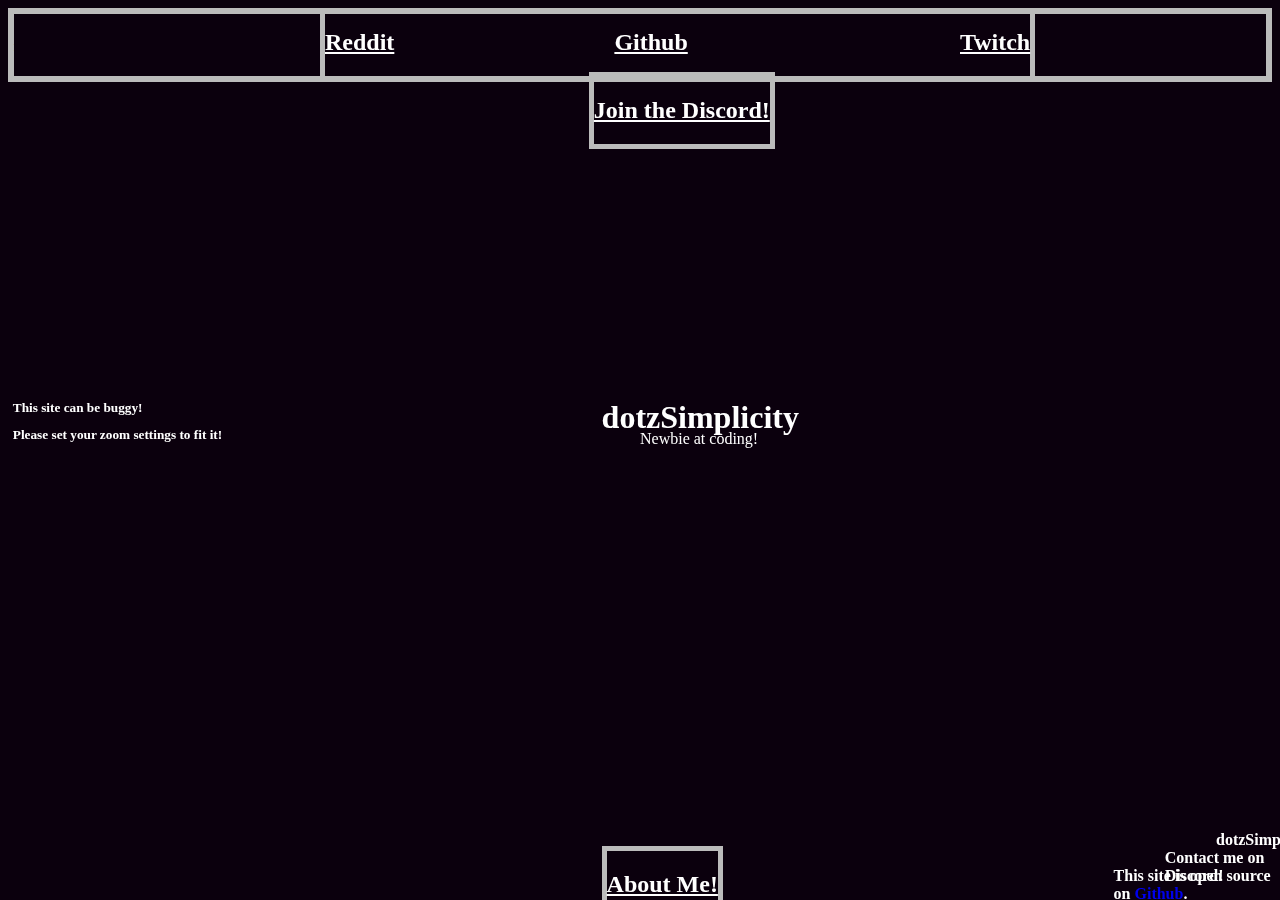
<file: index.html>
<html lang="en">

<head>

    <meta charset="UTF-8">
    <meta http-equiv="X-UA-Compatible" content="IE=edge">
    <meta name="viewport" content="width=device-width, initial-scale=1.0">
    <title>dotzSimplicity's Site!</title>
    <link rel="stylesheet" href="mainstyle.css">

</head>

<body>

    <div class="links">
        <a href="https://twitch.tv/X3Simplicity" class="twitch"><h2>Twitch</h2></a>
        <a href="https://reddit.com/u/X3ditz" class="reddit"><h2>Reddit</h2></a>
        <a href="https://github.com/dotzSimplicity" class="github"><h2>Github</h2></a>
        <h6 class="placeholder">placeholder</h6>
    </div>

    <div class="discord">
        <a href="https://discord.gg/sDBVTXk7G2" class="discord"><h2>Join the Discord!</h2></a>
    </div>
    
    
    <div class=info>
        <h1 class="name">dotzSimplicity</h1>
        <p class="bio">Newbie at coding!</p>
    </div>
    
    <div class="opensource">
    <h4 class="opensource">This site is open source on <a href="https://github.com/X3ditz/website">Github</a>.</h4>
    <h4 class="contact">Contact me on Discord!</h4>
    <h4 class="discord">dotzSimplicity#4759</h4>
    </div>

    <div class="fix">
        <h5 class="fix">This site can be buggy!</h5>
        <h5 class="fix2">Please set your zoom settings to fit it!</h5>
    </div>

    <div class="about">
        <a href="/website/about.html" class="about"><h2>About Me!</h2></a>
    </div>


</body>

</html>
</file>
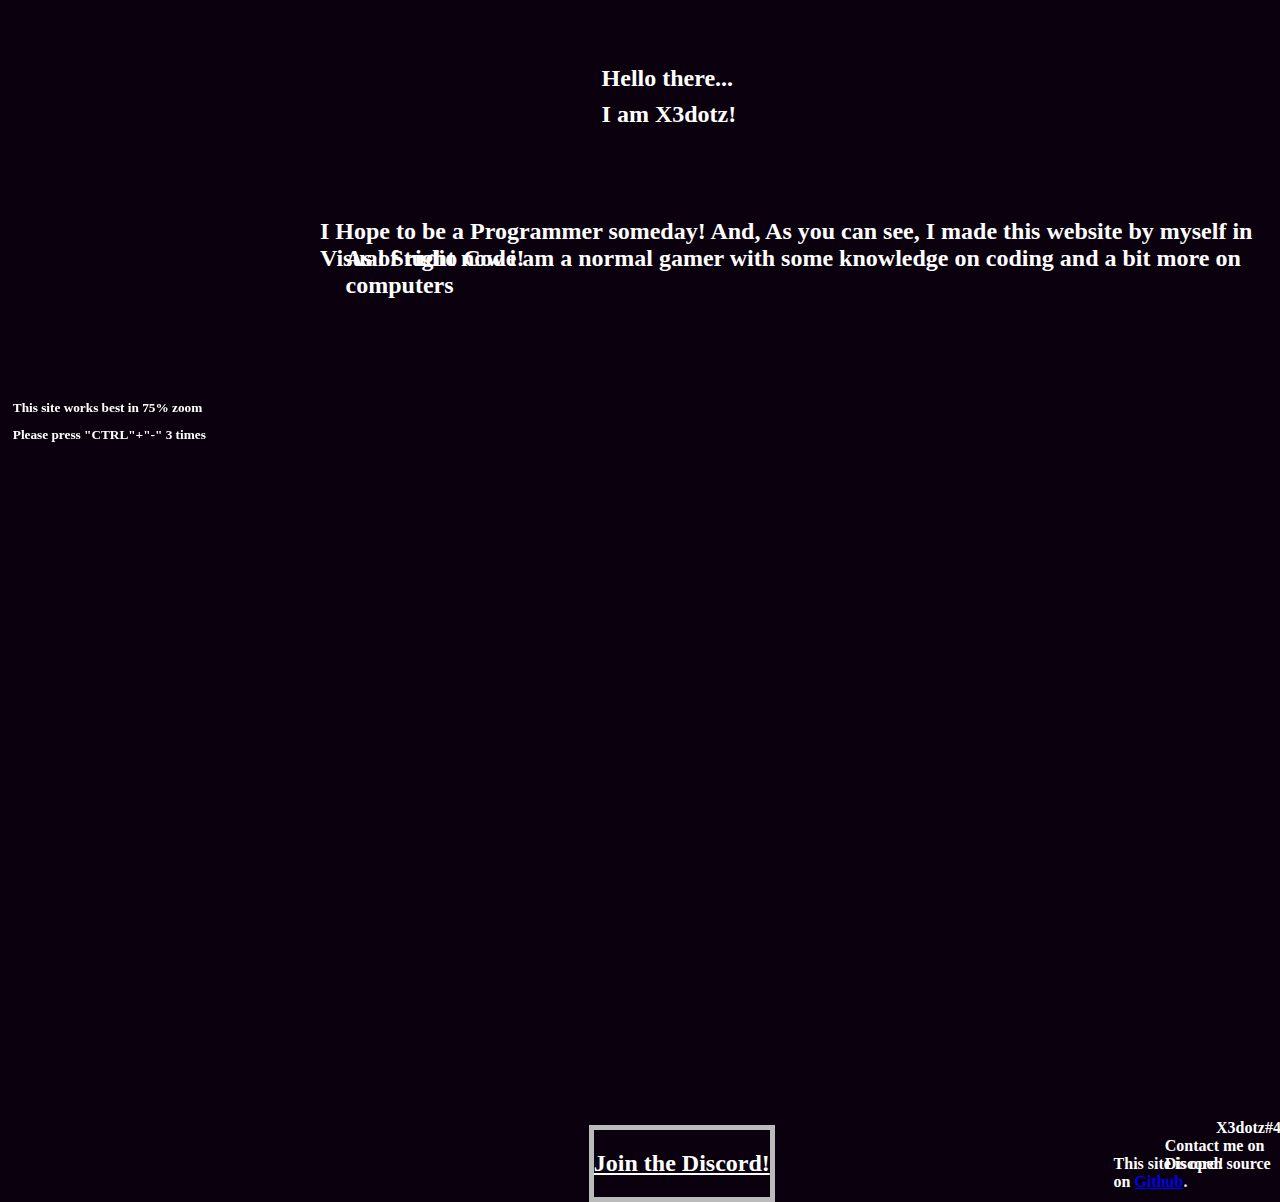
<file: about.html>
<html lang="en">

<head>

    <meta charset="UTF-8">
    <meta http-equiv="X-UA-Compatible" content="IE=edge">
    <meta name="viewport" content="width=device-width, initial-scale=1.0">
    <title>About X3dotz!</title>
    <link rel="stylesheet" href="aboutstyle.css">
</head>

<body>
    <div class="page">

        <h2 class="hi">Hello there...</h4>

        <h2 class="name">I am X3dotz!</h2>
        <h2 class="hope">I Hope to be a Programmer someday! And, As you can see, I made this website by myself in Visual Studio Code!</h2>
        <h2 class="current">As of right now i am a normal gamer with some knowledge on coding and a bit more on computers</h2>
   
   
            <div class="opensource">
        <h4 class="opensource">This site is open source on <a href="https://github.com/X3ditz/website">Github</a>.</h4>
        <h4 class="contact">Contact me on Discord!</h4>
        <h4 class="discord">X3dotz#4759</h4>
        </div>

        <div class="fix">
            <h5 class="fix">This site works best in 75% zoom</h5>
            <h5 class="fix2">Please press "CTRL"+"-" 3 times</h5>
        </div>

        <a href="https://discord.gg/sDBVTXk7G2" class="discord"><h2>Join the Discord!</h2></a>

    </div>


</body>

</html>
</file>
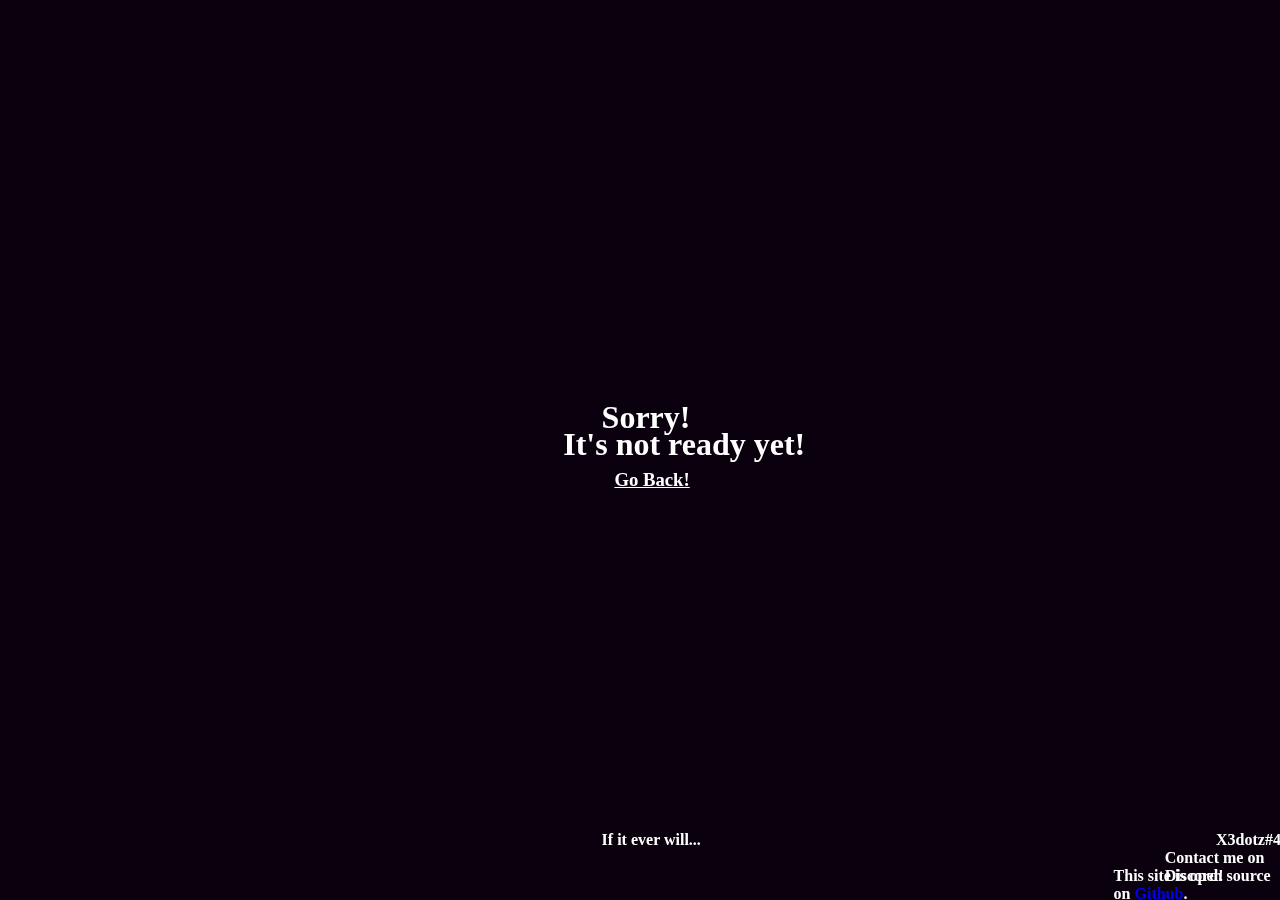
<file: notready.html>
<html lang="en">
<head>
    <meta charset="UTF-8">
    <meta http-equiv="X-UA-Compatible" content="IE=edge">
    <meta name="viewport" content="width=device-width, initial-scale=1.0">
    <title>Not Ready yet!</title>
    <link rel="stylesheet" href="notreadystyle.css">
    <style>
   
    </style>
</head>
<body>
    <h1 class="sorry">Sorry!</h1>
    <h1 class="notready">It's not ready yet!</h1>
    <h4 class="ever">If it ever will...</h4>
    <a href="https://x3ditz.github.io/website/" class="back"><h3>Go Back!</h3></a>
    <h4 class="opensource">This site is open source on <a href="https://github.com/X3ditz/website">Github</a>.</h4>
    <h4 class="contact">Contact me on Discord!</h4>
    <h4 class="discord">X3dotz#4759</h4>
</body>
</html>
</file>
<file: mainstyle.css>
body {
    background-color: 0B000D;
}

h1.name {
    color: white;
    position: fixed;
    top: 42%;
    left: 47%;
}

p.bio {
    color: white;
    position: fixed;
    top: 46%;
    left: 50%;
}

h4.opensource {
    color: white;
    position: fixed;
    top: 94%;
    left: 87%;
}

h4.contact {
    color: white;
    position: fixed;
    top: 92%;
    left: 91%;
}

h4.discord {
    color: white;
    position: fixed;
    top: 90%;
    left: 95%;
}

div.info {
    top: 42%;
    left: 47%;
}

div.links {
    border: 6px solid #bbb;
}

a.discord {
    color: white;
    position: fixed;
    left: 45%;
    top: 8%;
    border: 5px solid #bbb;
}

a.twitch {
    color: white;
    position: fixed;
    left: 75%;
    top: 1%;
    border-right: 5px solid #bbb;
}

a.reddit {
    color: white;
    position: fixed;
    left: 25%;
    top: 1%;
    border-left: 5px solid #bbb;
}

a.github {
    color: white;
    position: fixed;
    left: 48%;
    top: 1%;
}

a.discord {
    color: white;
    position: fixed;
    left: 46%;
    top: 8%;
}

h6.placeholder {
    color: 0B000D;
}

h5.fix {
    color: white;
    position: fixed;
    top: 42%;
    left: 1%;
}

h5.fix2 {
    color:white;
    position: fixed;
    top: 45%;
    left: 1%;
}

a.about {
    color: white;
    position: fixed;
    top: 94%;
    left: 47%;
    border: 5px solid #bbb;
}
</file>
<file: aboutstyle.css>
body {
    background-color: 0B000D;
    height: 125%;
}

h2.hi {
    color: white;
    position: absolute;
    top: 5%;
    left: 47%;
}

h2.name {
    color: white;
    position: absolute;
    top: 9%;
    left: 47%;
}

h2.hope {
    color: white;
    position: absolute;
    top: 22%;
    left: 25%;
}

h2.current {
    color: white;
    position: absolute;
    top: 25%;
    left: 27%;
}

h4.opensource {
    color: white;
    position: absolute;
    top: 126%;
    left: 87%;
}

h4.contact {
    color: white;
    position: absolute;
    top: 124%;
    left: 91%;
}

h4.discord {
    color: white;
    position: absolute;
    top: 122%;
    left: 95%;
}

h5.fix {
    color: white;
    position: fixed;
    top: 42%;
    left: 1%;
}

h5.fix2 {
    color:white;
    position: fixed;
    top: 45%;
    left: 1%;
}

a.discord {
    color: white;
    position: absolute;
    left: 46%;
    top: 125%;
    border: 5px solid #bbb;
}
</file>
<file: notreadystyle.css>
body {
    background-color: 0B000D;
}

h1.sorry {
    color: white;
position: fixed;
top: 42%;
left: 47%;
}

h1.notready {
    color: white;
position: fixed;
top: 45%;
left: 44%;
}

a.back {
    color: white;
    position: fixed;
    top: 50%;
    left: 48%;
}

h4.ever {
    color: white;
position: fixed;
top: 90%;
left: 47%;
}

h4.opensource {
color: white;
position: fixed;
top: 94%;
left: 87%;
}

h4.contact {
color: white;
position: fixed;
top: 92%;
left: 91%;
}

h4.discord {
color: white;
position: fixed;
top: 90%;
left: 95%;
}
</file>
